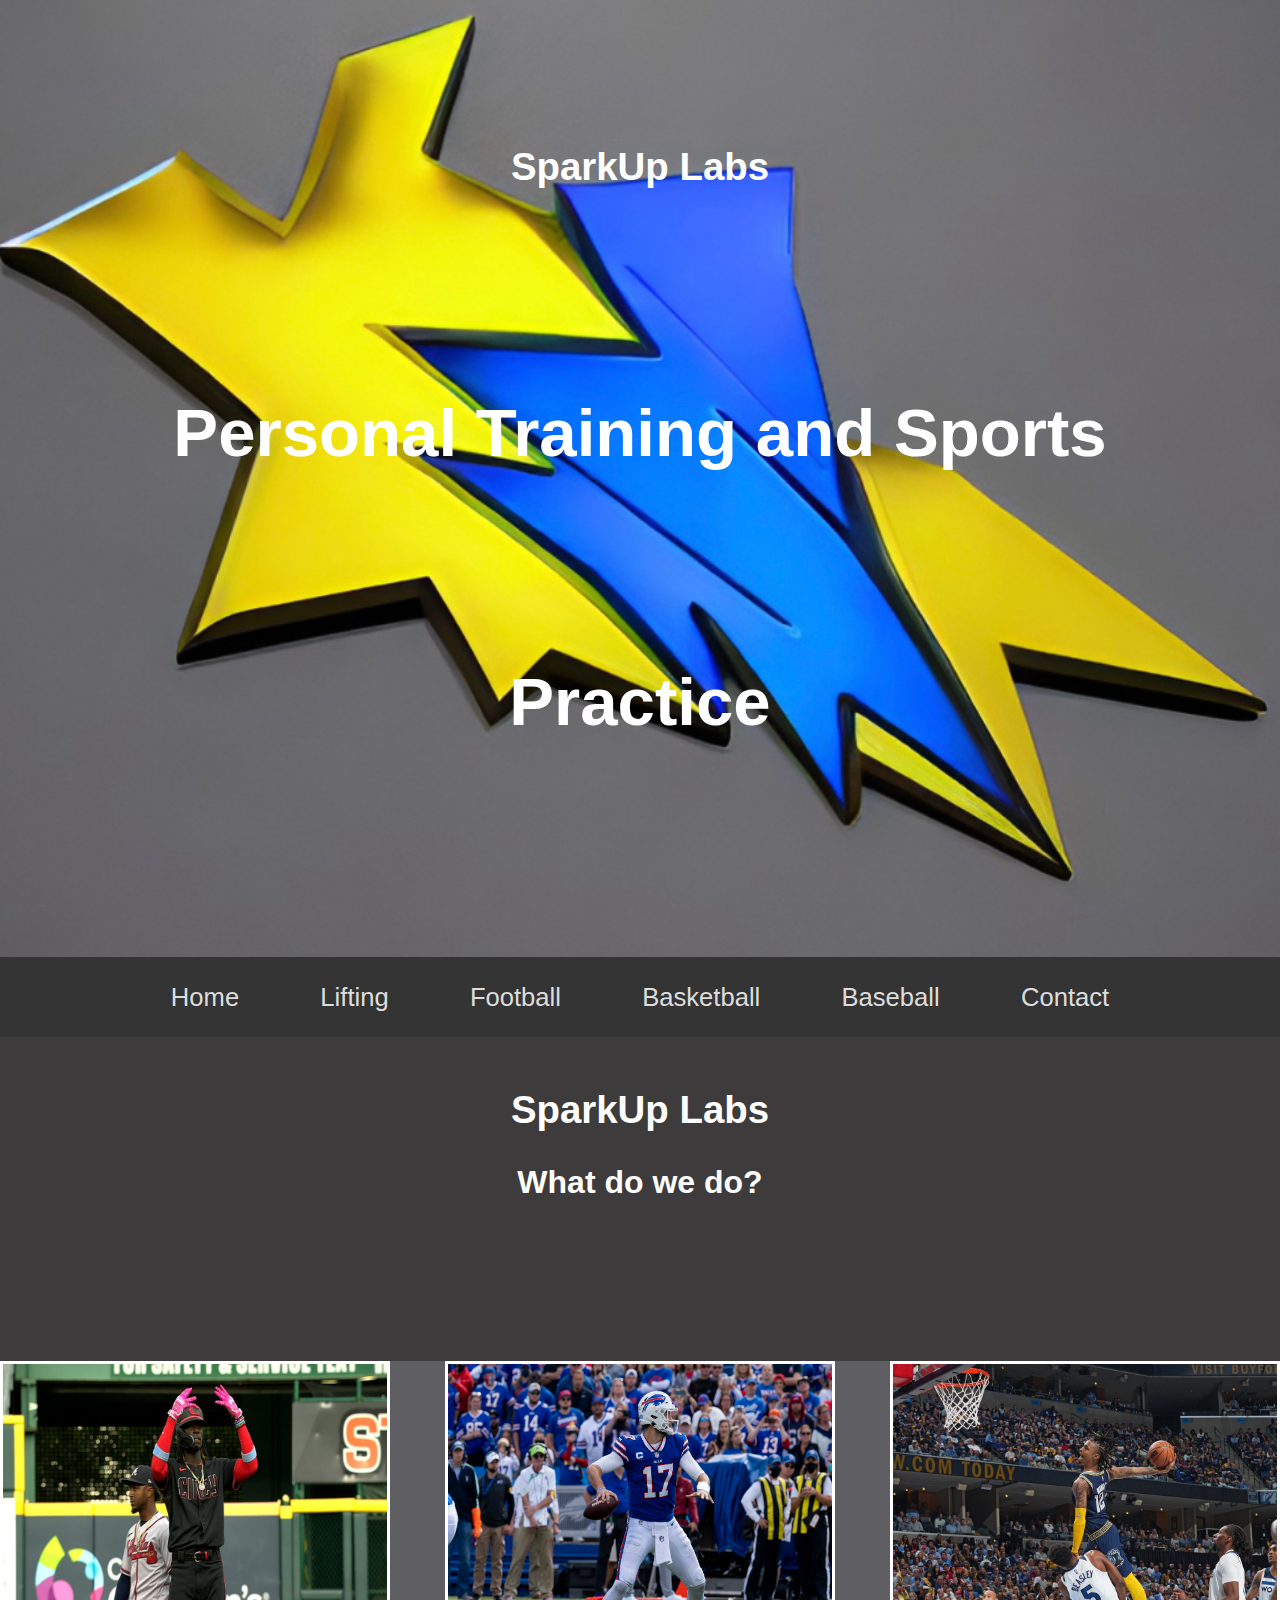
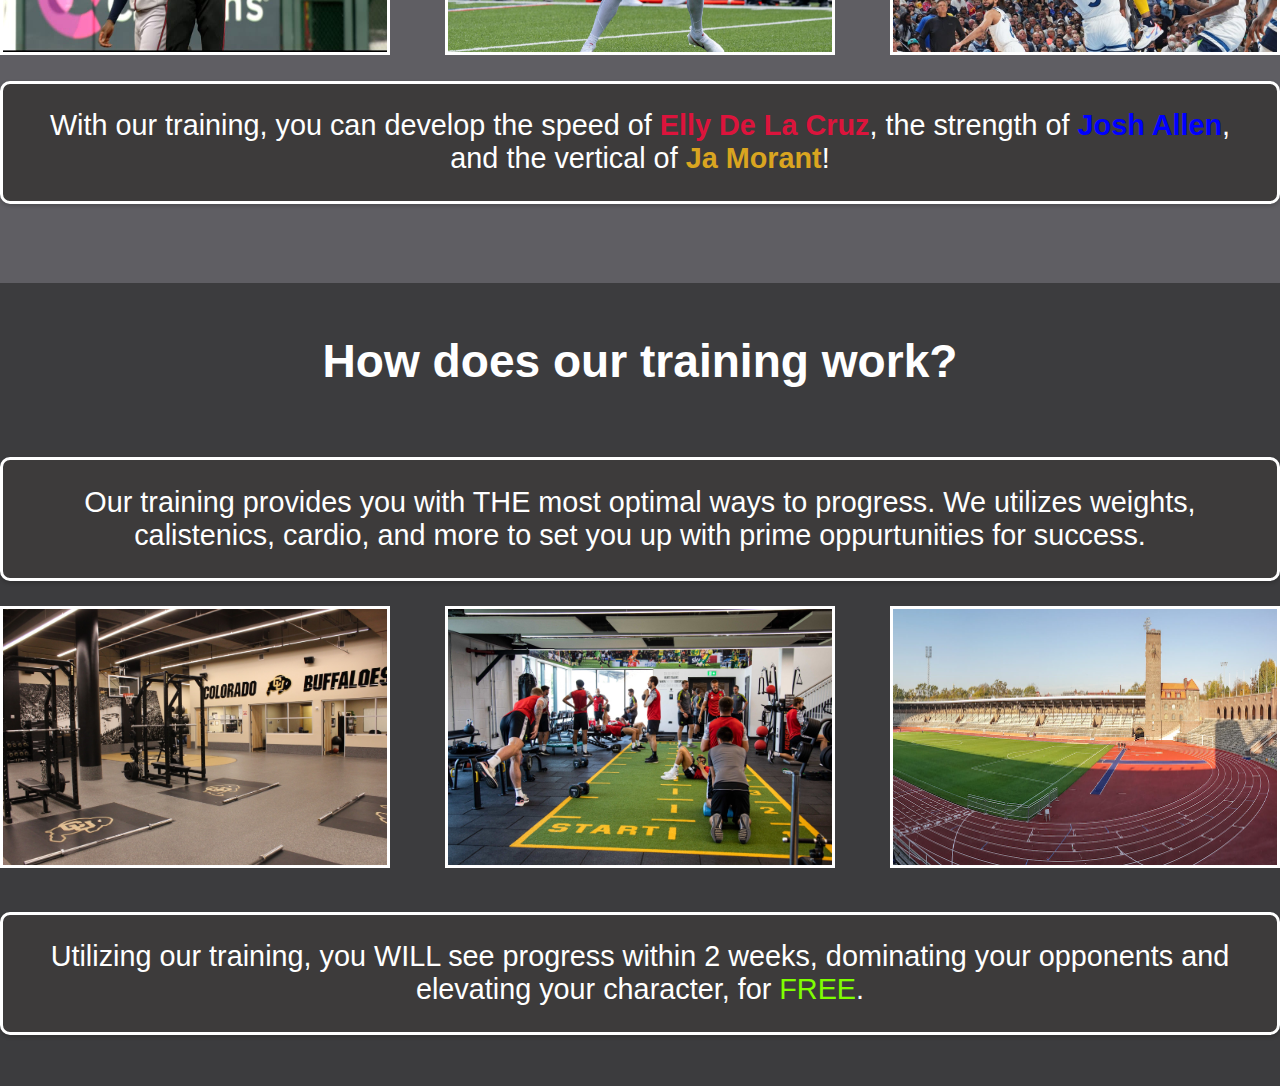
<file: index.html>
<!DOCTYPE html>
<html lang="en">
  <head>
    <title>Home</title>
    <meta charset="utf-8" />
    <meta name="viewport" content="width=device-width, initial-scale=1" />
    <link rel="stylesheet" href="homepage.css" />
    <link rel="icon" type="image/x-icon" href="bolt.png" />
  </head>
  <header>
    <h1>SparkUp Labs</h1>
    <div class="headerh2">
      <h2>Personal Training and Sports Practice</h2>
    </div>
  </header>
  <nav>
    <a href="index.html"> Home</a>
    <a href="lifting.html"> Lifting</a>
    <a href="football.html"> Football</a>
    <a href="basketball.html"> Basketball</a>
    <a href="baseball.html"> Baseball</a>
    <a href="contact.html"> Contact</a>
  </nav>
  <div class="top">
    <h1>SparkUp Labs</h1>
    <h3>What do we do?</h3>
  </div>
  <div class="image-container">
    <img src="elly de la cruz.jpeg" alt="Elly De La Cruz" />
    <img src="joshallen.jpg" alt="Josh Allen" />
    <img src="jamorant.jpeg" alt="Ja Morant" />
  </div>
  <p id="threesum">
    With our training, you can develop the speed of
    <span style="color: crimson; font-weight: bold">Elly De La Cruz</span>, the
    strength of <span style="color: blue; font-weight: bold">Josh Allen</span>,
    and the vertical of
    <span style="color: goldenrod; font-weight: bold">Ja Morant</span>!
  </p>
  <br />
  <br />
  <br />
  <div class="bbb">
    <h1>
      <span style="text-align: center; font-size: larger; border-top: 3px black"
        >How does our training work?</span
      >
    </h1>
    <br />
    <p id="something">
      <span style="text-align: center"
        >Our training provides you with THE most optimal ways to progress. We
        utilizes weights, calistenics, cardio, and more to set you up with prime
        oppurtunities for success.
      </span>
    </p>
    <div class="image-container">
      <img src="homegym.jpeg" alt="Weights" />
      <img src="homecali.jpeg" alt="Calistenics" />
      <img src="hometrack.jpeg" alt="Cardio" />
    </div>
    <br />
    <p id="numbertwo">
      Utilizing our training, you WILL see progress within 2 weeks, dominating
      your opponents and elevating your character, for
      <span style="color: chartreuse">FREE</span>.
    </p>
  </div>
</html>
</file>
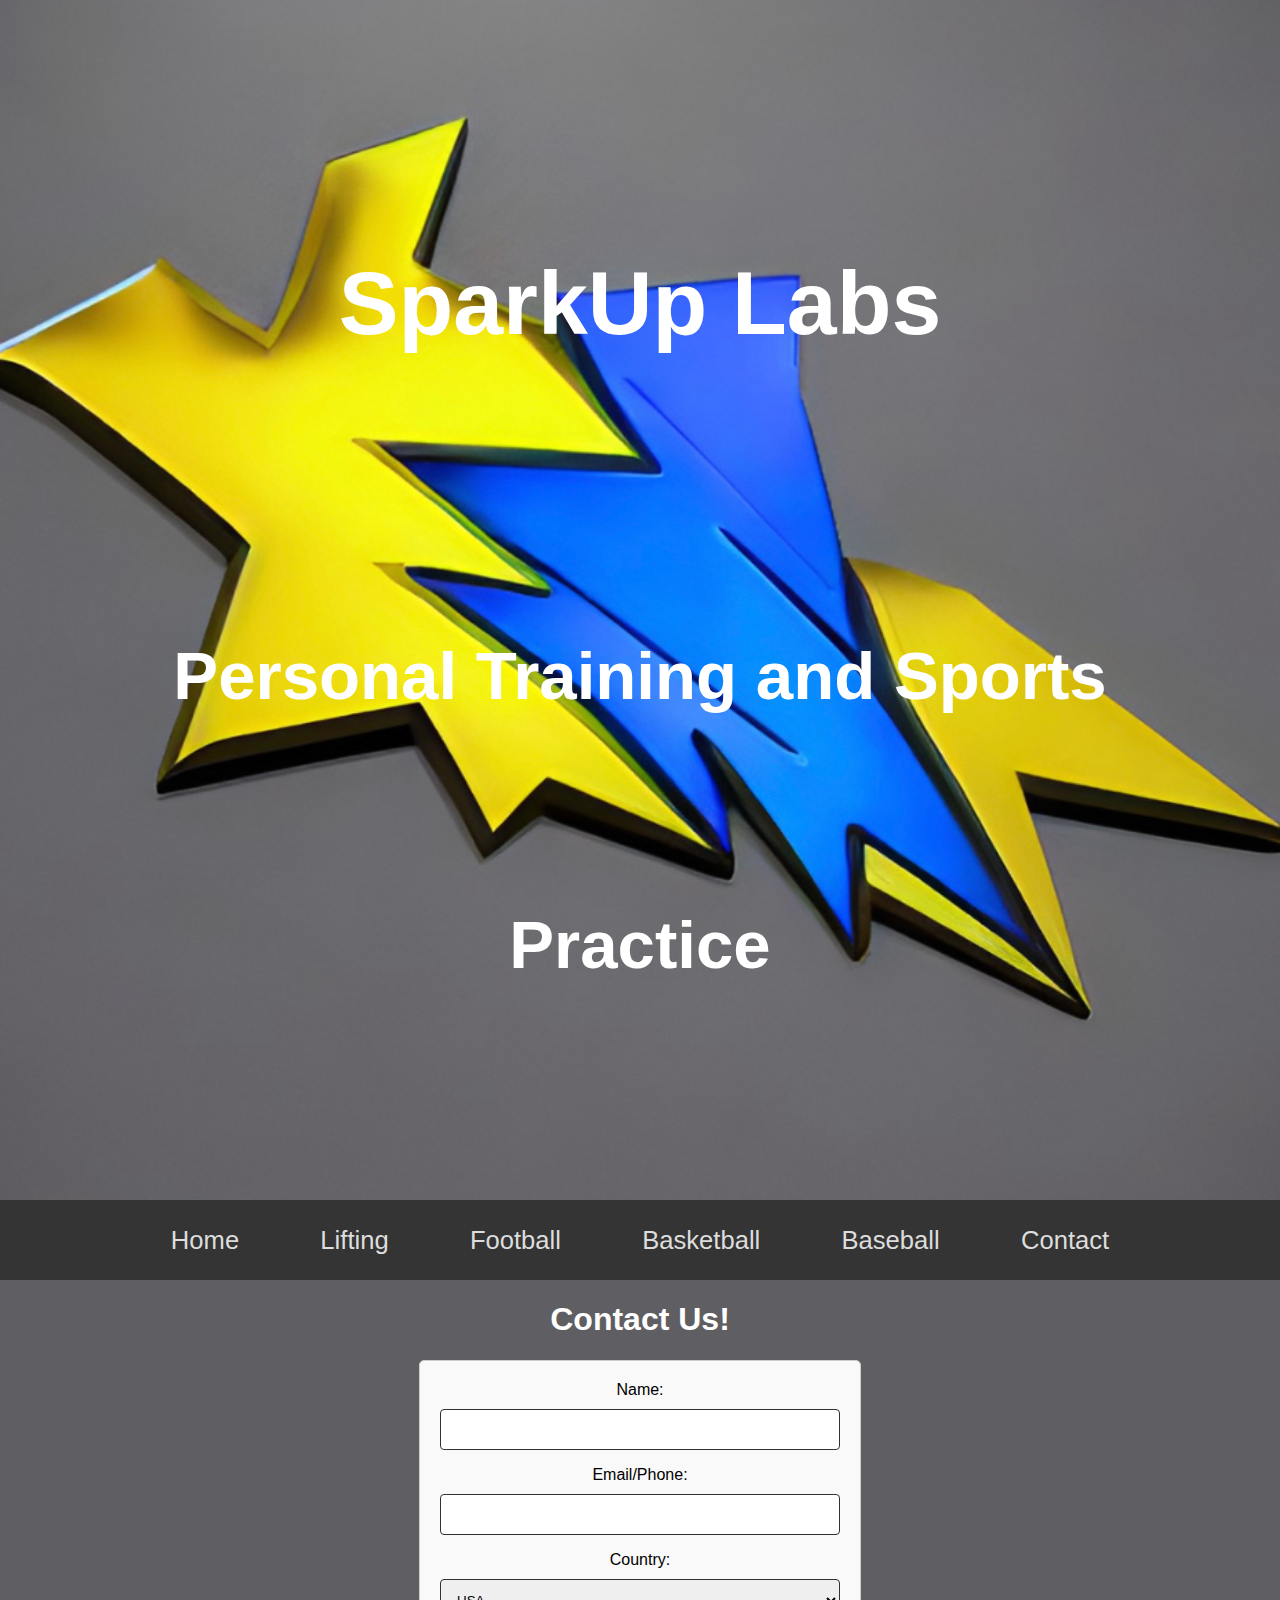
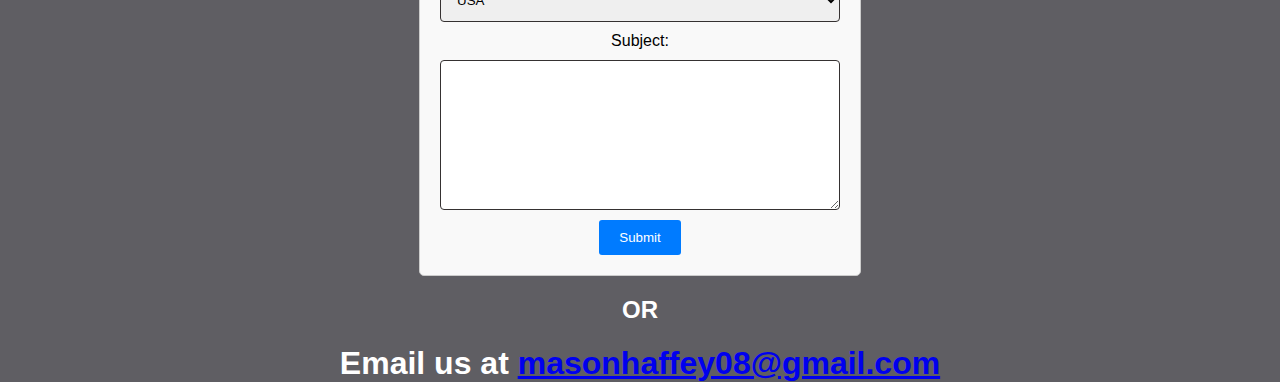
<file: contact.html>
<!DOCTYPE html>
<html lang="en">
  <head>
    <title>Contact</title>
    <meta charset="utf-8" />
    <meta name="viewport" content="width=device-width, initial-scale=1" />
    <link rel="stylesheet" href="contact.css" />
    <link rel="icon" type="image/x-icon" href="bolt.png" />
  </head>
  <header>
    <h1>SparkUp Labs</h1>
    <h2>Personal Training and Sports Practice</h2>
  </header>
  <nav>
    <a href="index.html"> Home</a>
    <a href="lifting.html"> Lifting</a>
    <a href="Football.html"> Football</a>
    <a href="Basketball.html"> Basketball</a>
    <a href="Baseball.html"> Baseball</a>
    <a href="Contact.html"> Contact</a>
  </nav>
  <div class="top">
    <h1>Contact Us!</h1>
    <body>
      <div class="contact-form">
        <form action="#" method="post">
          <label for="name">Name:</label>
          <input type="text" id="name" name="name" required />

          <label for="contact">Email/Phone:</label>
          <input type="text" id="contact" name="contact" required />

          <label for="country">Country:</label>
          <select id="country" name="country">
            <option value="usa">USA</option>
            <option value="canada">Canada</option>
            <option value="uk">UK</option>
            <option value="other">Other</option>
          </select>

          <label for="subject">Subject:</label>
          <textarea id="subject" name="subject" required></textarea>

          <button type="submit">Submit</button>
        </form>
      </div>
      <h2>OR</h2>
      <h1 id="email">
        Email us at
        <a href="mailto:masonhaffey08@gmail.com">masonhaffey08@gmail.com</a>
      </h1>
    </body>
  </div>
</html>
</file>
<file: homepage.css>
body,
html {
  height: 100%;
  width: 100%;
  margin: 0;
  font-family: Arial;
  background-color: #5f5e63;
  color: white;
}

nav {
  background-color: #343434;
  text-align: center;
  padding-top: 2%;
  padding-bottom: 2%;
}

nav a:hover {
  font-size: 220%;
  transition-duration: 500ms;
  background-color: #ddd;
  color: #5f5e78;
}

nav li {
  display: inline;
}

nav a {
  text-align: center;
  padding: 2% 3%;
  text-decoration: none;
  font-size: 2vw;
  color: #ddd;
}

header {
  background-color: #5f5e63;
  font-size: 3.5vw;
  text-align: center;
  background-image: url("bolt.jpg");
  background-size: cover;
  background-position: center;
  line-height: 4;
  padding: 5%;
}

h1 {
  font-size: 3vw;
  text-align: center;
}

h3 {
  font-size: 2.5vw;
}

p {
  font-size: 2vw;
}
.image-container img {
  max-width: 30%;
  height: auto;
  filter: grayscale(0%);
  border: 3px solid #fff;
}
.image-container {
  display: flex;
  width: 100%;
  justify-content: space-between;
}
p {
  text-align: center;
}
.bbb {
  background-color: #3c3c3e;
  padding-bottom: 25px;
  padding-top: 25px;
  border-top: 5px black;
}
.top {
  background-color: #3d3b3b;
  padding: 2% 0 10%;
  text-align: center;
}
#something,
#threesum,
#numbertwo {
  background-color: #3d3b3b;
  padding: 2%;
  border-radius: 10px;
  box-shadow: 0 2px 4px rgba(0, 0, 0, 0.2);
  margin: 2%;
  text-align: center;
  font-size: 2.25vw;
  border: 3px solid #fff;
  margin-left: auto;
  margin-right: auto;
}
</file>
<file: contact.css>
body,
html {
  height: 100%;
  width: 100%;
  margin: 0;
  font-family: Arial;
  background-color: #5f5e63;
  color: white;
}

nav {
  background-color: #343434;
  text-align: center;
  padding-top: 2%;
  padding-bottom: 2%;
}

nav a:hover {
  font-size: 220%;
  transition-duration: 500ms;
  background-color: #ddd;
  color: #5f5e78;
}

nav li {
  display: inline;
}

nav a {
  text-align: center;
  padding: 2% 3%;
  text-decoration: none;
  font-size: 2vw;
  color: #ddd;
}

header {
  background-color: #5f5e63;
  font-size: 3.5vw;
  text-align: center;
  background-image: url("bolt.jpg");
  background-size: cover;
  background-position: center;
  line-height: 4;
  padding: 5%;
}
body {
  font-family: Arial, sans-serif;
}

.contact-form {
  max-width: 400px;
  margin: 0 auto;
  padding: 20px;
  border: 1px solid #ccc;
  border-radius: 5px;
  background-color: #f9f9f9;
}

.contact-form label,
.contact-form input,
.contact-form select,
.contact-form textarea {
  display: block;
  margin-bottom: 10px;
}

.contact-form input[type="text"],
.contact-form input[type="email"],
.contact-form input[type="tel"],
.contact-form select,
*/ .contact-form textarea {
  width: 100%;
  padding: 10px;
  border: 1px solid #ccc;
  border-radius: 3px;
}

.contact-form textarea {
  height: 150px;
}

.contact-form button {
  background-color: #007bff;
  color: #fff;
  padding: 10px 20px;
  border: none;
  border-radius: 3px;
  cursor: pointer;
}

.contact-form input[type="submit"] {
  background-color: chartreuse;
}

input[type="text"],
select,
textarea {
  width: 100%;
  padding: 12px;
  border: 1px solid #353131;
  border-radius: 4px;
  box-sizing: border-box;
  margin-top: 6px;
  margin-bottom: 16px;
  resize: vertical;
}

input[type="submit"] {
  background-color: #04aa6d;
  color: white;
  padding: 12px 20px;
  border: none;
  border-radius: 4px;
  cursor: pointer;
}
.top {
  text-align: center;
}
.contact-form label {
  color: black;
}
</file>
